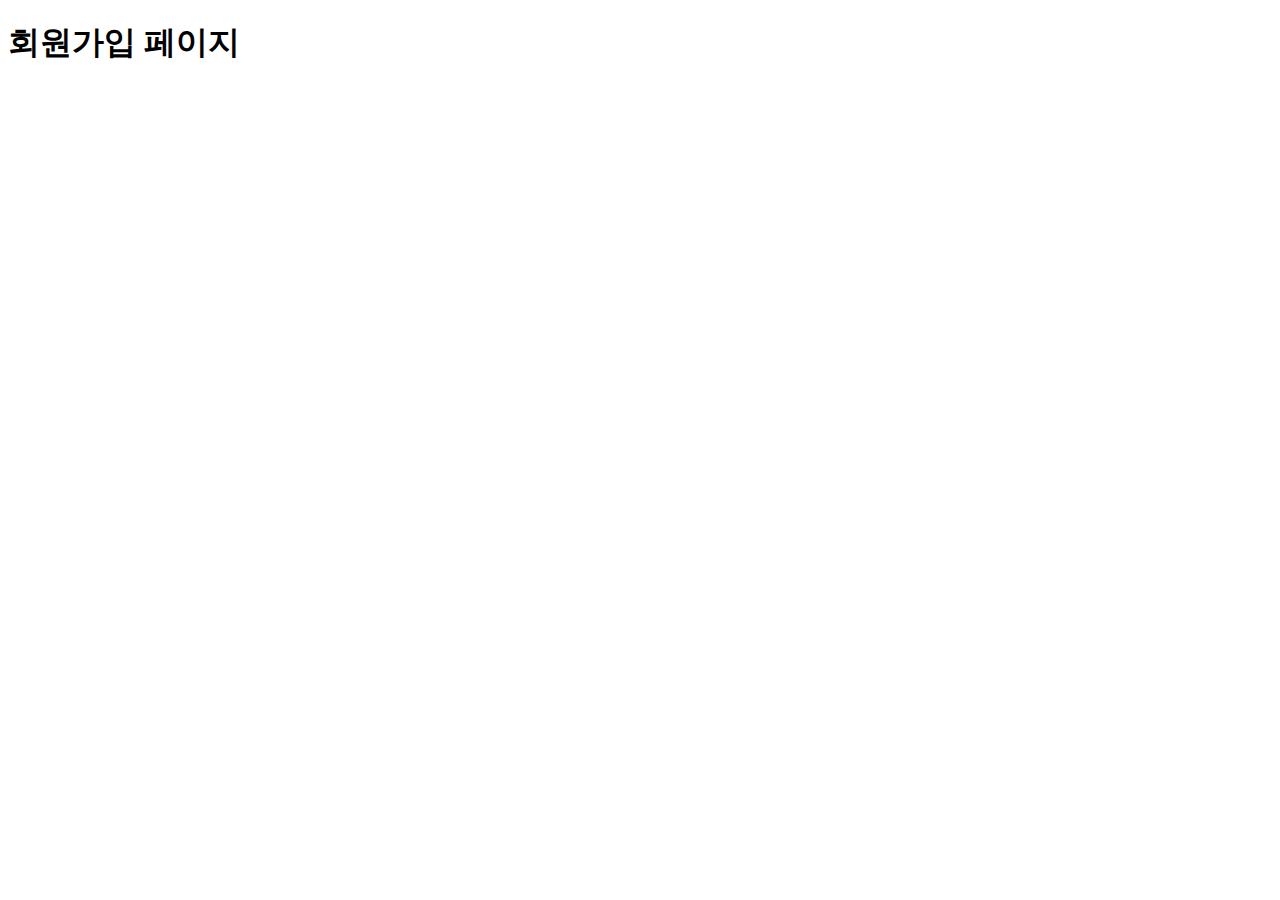
<file: member/templates/signup.html>
<!DOCTYPE html>
<html lang="ko">
<head>
    <meta charset="UTF-8">
    <meta name="viewport" content="width=device-width, initial-scale=1.0">
    <title>Document</title>
</head>
<body>
    <h1>회원가입 페이지</h1>
</body>
</html>
</file>
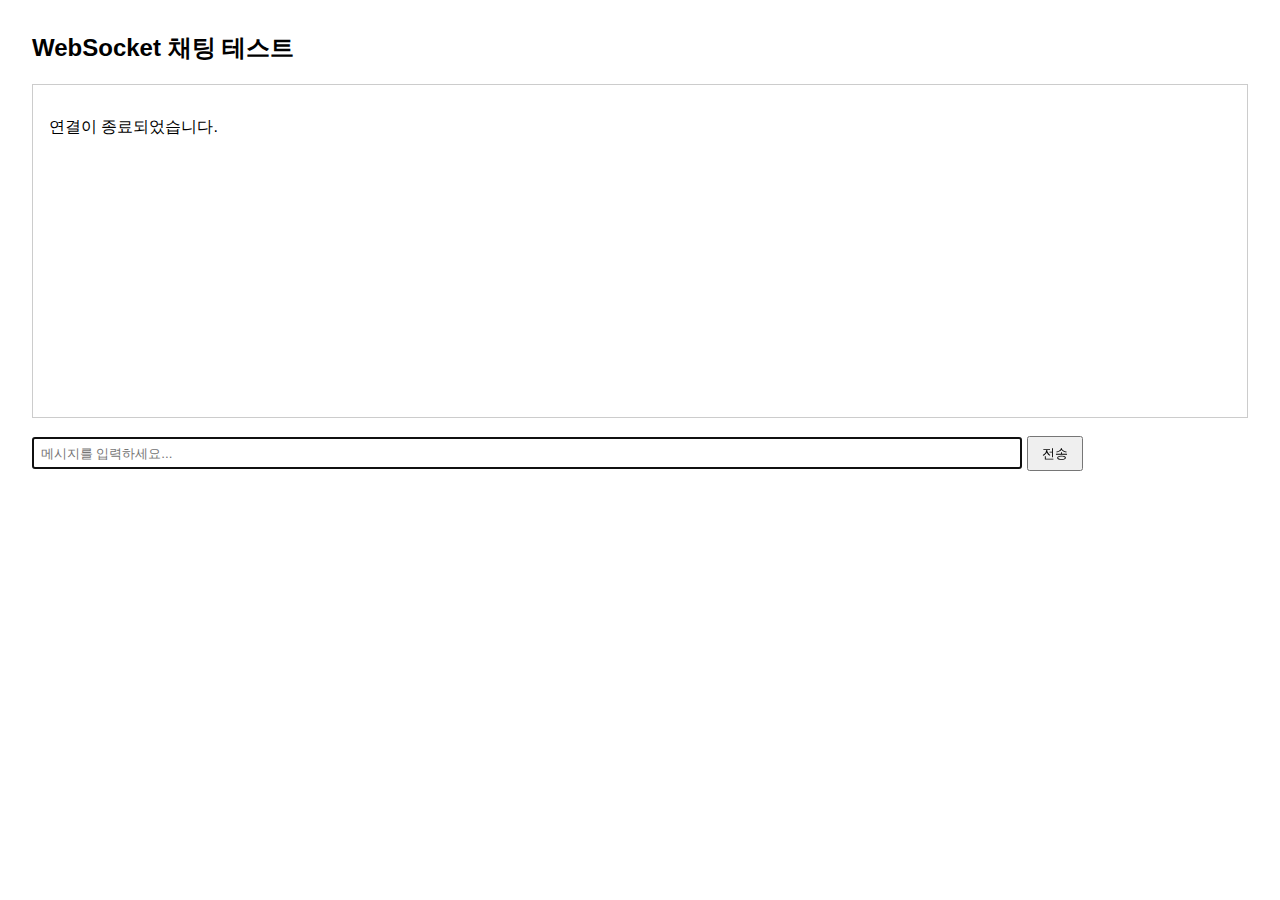
<file: websocket_api/templates/websocket_api/chat_test.html>
<!DOCTYPE html>
<html lang="ko">
<head>
  <meta charset="UTF-8">
  <title>WebSocket 채팅 테스트</title>
  <style>
    body { font-family: Arial, sans-serif; margin: 2em; }
    #chat-log { border: 1px solid #ccc; padding: 1em; height: 300px; overflow-y: scroll; }
    #chat-input { width: 80%; padding: 0.5em; }
    #send-btn { padding: 0.5em 1em; }
  </style>
</head>
<body>
  <h2>WebSocket 채팅 테스트</h2>
  <div id="chat-log"></div>
  <br>
  <input id="chat-input" type="text" placeholder="메시지를 입력하세요..." autofocus>
  <button id="send-btn">전송</button>

  <script>
    const username = "user" + Math.floor(Math.random() * 1000);
    // 채팅방 이름과 WebSocket URL 설정
    const roomName = "{{room_name}}";
    const socketUrl = `ws://${window.location.host}/ws/${roomName}/`;
    console.log(socketUrl)
    // WebSocket 생성
    const socket = new WebSocket(socketUrl);

    // 채팅 로그 업데이트 함수
    function appendMessage(message) {
      const chatLog = document.getElementById("chat-log");
      chatLog.innerHTML += `<p>${message}</p>`;
      chatLog.scrollTop = chatLog.scrollHeight;
    }

    // WebSocket 이벤트 핸들러
    socket.onopen = function(e) {
      console.log("WebSocket 연결 성공");
      appendMessage("연결되었습니다.");
    };

    socket.onmessage = function(event) {
      const data = JSON.parse(event.data);
      console.log(`${data.username}: ${data.message}`);
      appendMessage(`<strong>${data.username}</strong>: ${data.message}`);
    };

    socket.onclose = function(e) {
      console.log("WebSocket 연결 종료");
      appendMessage("연결이 종료되었습니다.");
    };

    // 전송 버튼 클릭 시 메시지 보내기
    document.getElementById("send-btn").onclick = function() {
      const inputElem = document.getElementById("chat-input");
      const message = inputElem.value;
      if (message.trim() !== "") {
        socket.send(JSON.stringify({
          "username": username,  // 사용자 이름은 고정하거나 입력받을 수 있습니다.
          "message": message
        }));
        inputElem.value = "";
      }
    };

    // 엔터 키 입력 시 메시지 전송
    document.getElementById("chat-input").addEventListener("keypress", function(e) {
      if (e.key === "Enter") {
        document.getElementById("send-btn").click();
      }
    });
  </script>
</body>
</html>
</file>
